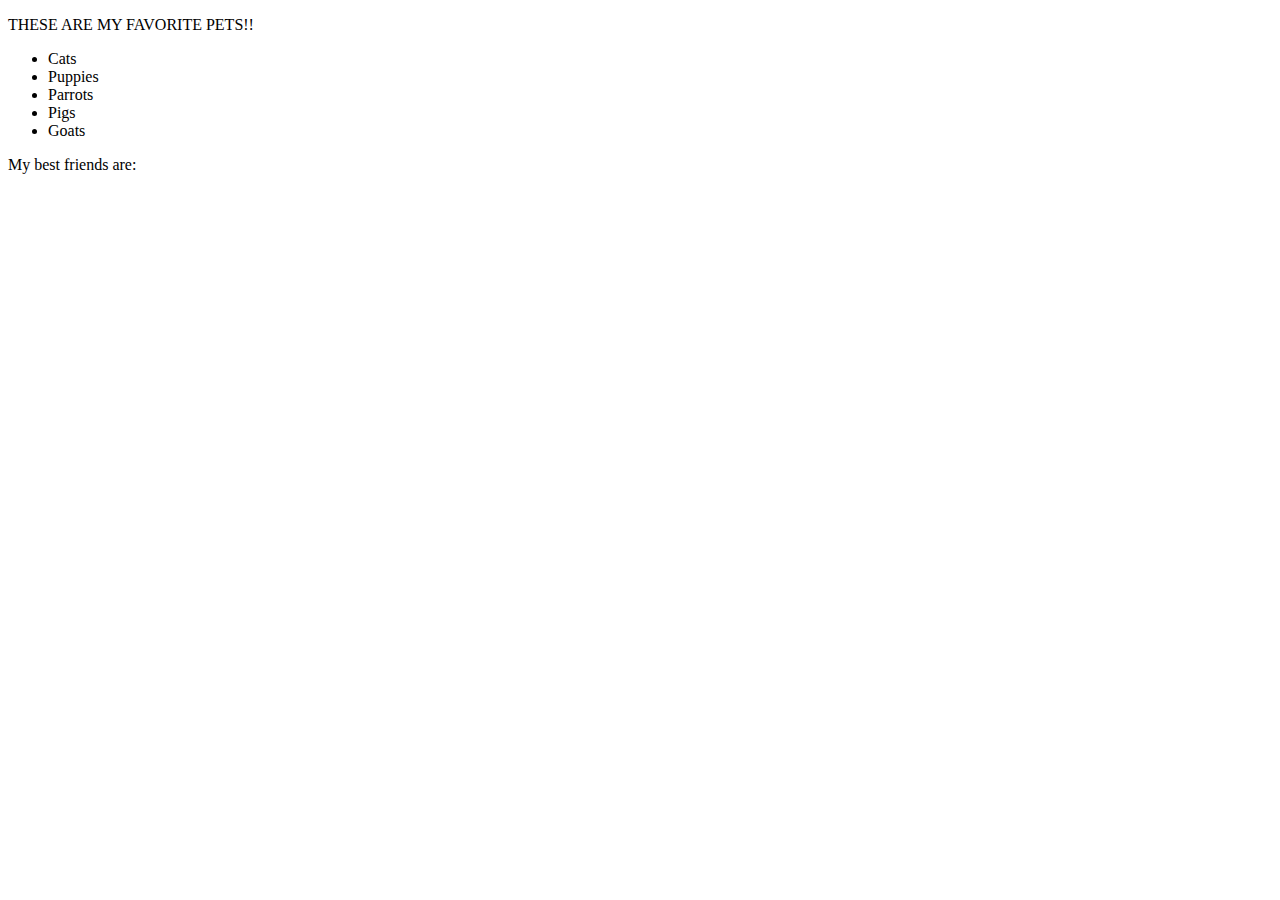
<file: mypets.html>
<!DOCTYPE html>
<html>
  <head>
    <title>
    <h1><strong>My Pets</strong></h1>
     </title>
  </head>
  <body>
  <p> THESE ARE MY FAVORITE PETS!! </p>
   <ul>
      <li>Cats</li>
      <li>Puppies</li>
      <li>Parrots</li>
      <li>Pigs</li>
      <li>Goats</li>
      </ul>
      <p>My best friends are:</p>
      <ul>
  </body>
</file>
